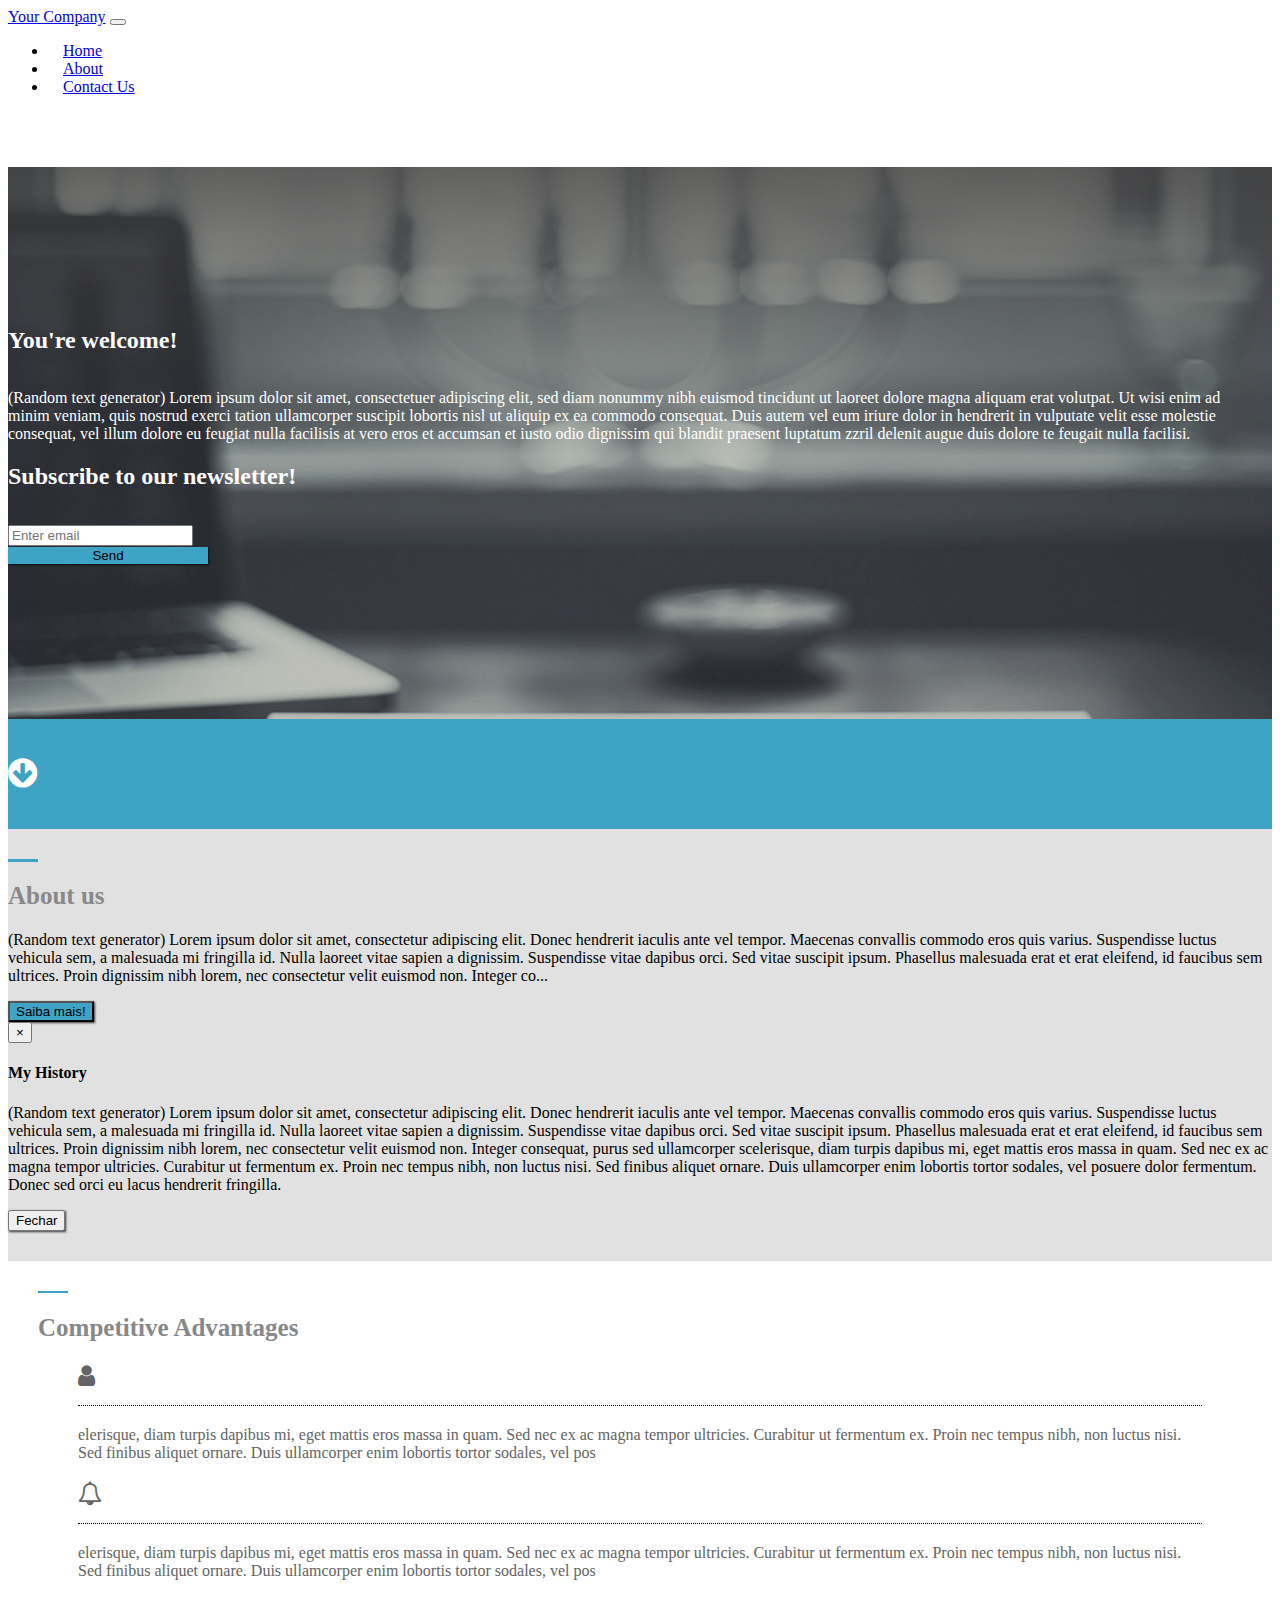
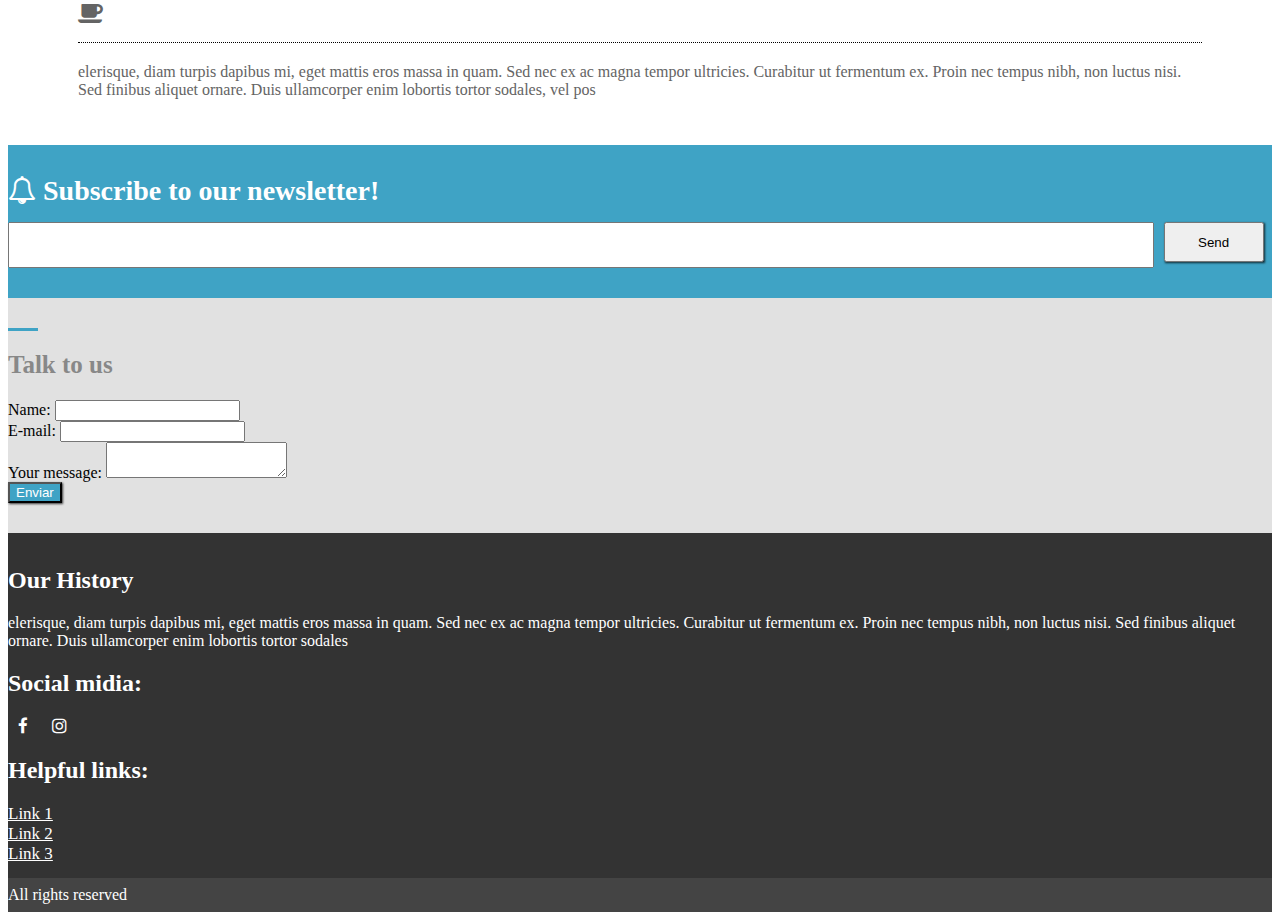
<file: index.html>
<!DOCTYPE html>
<html lang="en">
  <head>
    <!-- Required meta tags -->
    <meta charset="utf-8">
    <meta name="viewport" content="width=device-width, initial-scale=1, shrink-to-fit=no">
    <title>Projeto 8</title>

    <!-- Bootstrap CSS -->
    <link rel="stylesheet" href="https://maxcdn.bootstrapcdn.com/bootstrap/4.0.0-beta/css/bootstrap.min.css" integrity="sha384-/Y6pD6FV/Vv2HJnA6t+vslU6fwYXjCFtcEpHbNJ0lyAFsXTsjBbfaDjzALeQsN6M" crossorigin="anonymous">
    <link rel="stylesheet" href="css/font-awesome.min.css">
    <link rel="stylesheet" href="style.css">
  </head>
  <body>
    <nav class="navbar navbar-expand-md navbar-light fixed-top">
    <div class="container">
      <a class="navbar-brand" href="#">Your Company</a>
      <button class="navbar-toggler custom-toggler" type="button" data-toggle="collapse" data-target="#navbarsExampleDefault" aria-controls="navbarsExampleDefault" aria-expanded="false" aria-label="Toggle navigation">
        <span class="navbar-toggler-icon"></span>
      </button>

      <div class="collapse navbar-collapse" id="navbarsExampleDefault">
        <ul class="navbar-nav ml-auto">
          <li class="nav-item active">
            <a class="nav-link"  href="#home">Home <span class="sr-only">(current)</span></a>
          </li>
          <li class="nav-item">
            <a class="nav-link" href="#about">About</a>
          </li>
          <li class="nav-item">
            <a class="nav-link" href="#contactus">Contact Us</a>
          </li>
        </ul>


      </div>
      </div>
    </nav>

    <div id="home" class="box-fix">
    <section class="bg-top">
      <div class="overlay"></div>
      <div class="container fix-zindex">
      <div class="texto-bg">
          <div class="row">
            
              <div class="col-md-6 padding30 ">
                  <h2 class="paddingbt">You're welcome!</h2>
                  <p>(Random text generator) Lorem ipsum dolor sit amet, consectetuer adipiscing elit, sed diam nonummy nibh euismod tincidunt ut laoreet dolore magna aliquam erat volutpat. Ut wisi enim ad minim veniam, quis nostrud exerci tation ullamcorper suscipit lobortis nisl ut aliquip ex ea commodo consequat. Duis autem vel eum iriure dolor in hendrerit in vulputate velit esse molestie consequat, vel illum dolore eu feugiat nulla facilisis at vero eros et accumsan et iusto odio dignissim qui blandit praesent luptatum zzril delenit augue duis dolore te feugait nulla facilisi.</p>
              </div>

              <div class="col-md-6 paddingbt">
                  <h2 class="paddingbt">Subscribe to our newsletter!</h2>
                  <form>
                  <div class="form-group">
                  <input type="email" class="form-control" placeholder="Enter email">
                </div>
                        <button style="background: #3FA3C5;border:0;width:200px;" type="submit" class="btn btn-primary">Send</button>
                  </form>
              </div>

             </div>

          </div>
      </div>
    </section>

    
    <section class="chamada">
      <div id="about" class="container">
        <h2 class="text-center corr"><a style="color: white;border: 0;"  href="#about"><i class="fa fa-arrow-circle-down" aria-hidden="true"></a></i></h2>
      </div>
    </section><!--chamada-->

    <section style="background: rgb(225,225,225);" class="sobre">
      
      <!-- Trigger the modal with a button -->
      <div class="container">

      <div class="row">

      <div class="col-md-12">
      <div class="custom-title">
        <div></div>
        <h2>About us</h2>
      </div><!--custom-title-->

      <p>(Random text generator) Lorem ipsum dolor sit amet, consectetur adipiscing elit. Donec hendrerit iaculis ante vel tempor. Maecenas convallis commodo eros quis varius. Suspendisse luctus vehicula sem, a malesuada mi fringilla id. Nulla laoreet vitae sapien a dignissim. Suspendisse vitae dapibus orci. Sed vitae suscipit ipsum. Phasellus malesuada erat et erat eleifend, id faucibus sem ultrices. Proin dignissim nibh lorem, nec consectetur velit euismod non. Integer co...</p>

      <div class="text-center"><button style="background: #3FA3C5;" type="button" class="btn btn-info" data-toggle="modal" data-target="#myModal">Saiba mais!</button></div>

      </div><!--col-->
      </div>
      </div><!--container-->

        <!-- Modal -->
        <div id="myModal" class="modal fade" role="dialog">
          <div class="modal-dialog">

            <!-- Modal content-->
            <div class="modal-content">
              <div class="modal-header">
                <button type="button" class="close" data-dismiss="modal">&times;</button>
                <h4 class="modal-title">My History</h4>
              </div>
              <div class="modal-body">
                <p>(Random text generator) Lorem ipsum dolor sit amet, consectetur adipiscing elit. Donec hendrerit iaculis ante vel tempor. Maecenas convallis commodo eros quis varius. Suspendisse luctus vehicula sem, a malesuada mi fringilla id. Nulla laoreet vitae sapien a dignissim. Suspendisse vitae dapibus orci. Sed vitae suscipit ipsum. Phasellus malesuada erat et erat eleifend, id faucibus sem ultrices. Proin dignissim nibh lorem, nec consectetur velit euismod non. Integer consequat, purus sed ullamcorper scelerisque, diam turpis dapibus mi, eget mattis eros massa in quam. Sed nec ex ac magna tempor ultricies. Curabitur ut fermentum ex. Proin nec tempus nibh, non luctus nisi. Sed finibus aliquet ornare. Duis ullamcorper enim lobortis tortor sodales, vel posuere dolor fermentum. Donec sed orci eu lacus hendrerit fringilla.</p>
              </div>
              <div class="modal-footer">
                <button type="button" class="btn btn-default" data-dismiss="modal">Fechar</button>
              </div>
            </div>

          </div>
        </div>
    </section><!--sobre-->


    <section class="diferenciais">
        <div class="container">
      <div class="custom-title">
        <div></div>
        <h2 style="border-bottom: 0;">Competitive Advantages</h2>
      </div><!--custom-title-->
            <div class="row">
                <div class="col-md-4 text-center">
                    <h2><i class="fa fa-user"></i></h2>
                    <p>elerisque, diam turpis dapibus mi, eget mattis eros massa in quam. Sed nec ex ac magna tempor ultricies. Curabitur ut fermentum ex. Proin nec tempus nibh, non luctus nisi. Sed finibus aliquet ornare. Duis ullamcorper enim lobortis tortor sodales, vel pos</p>
                </div><!--col-md-4-->

                <div class="col-md-4 text-center">
                    <h2><i class="fa fa-bell-o" aria-hidden="true"></i></h2>
                    <p>elerisque, diam turpis dapibus mi, eget mattis eros massa in quam. Sed nec ex ac magna tempor ultricies. Curabitur ut fermentum ex. Proin nec tempus nibh, non luctus nisi. Sed finibus aliquet ornare. Duis ullamcorper enim lobortis tortor sodales, vel pos</p>
                </div><!--col-md-4-->

                  <div class="col-md-4 text-center">
                    <h2><i class="fa fa-coffee" aria-hidden="true"></i></h2>
                    <p>elerisque, diam turpis dapibus mi, eget mattis eros massa in quam. Sed nec ex ac magna tempor ultricies. Curabitur ut fermentum ex. Proin nec tempus nibh, non luctus nisi. Sed finibus aliquet ornare. Duis ullamcorper enim lobortis tortor sodales, vel pos</p>
                </div><!--col-md-4-->

            </div><!--row-->
        </div><!--container-->
    </section><!--diferenciais-->

    <section class="convite">
          
          <div class="container">
              <div class="row">
                  <div class="col-md-6 text-center">
                      <h2><i class="fa fa-bell-o" aria-hidden="true"></i> Subscribe to our newsletter!</h2>
                  </div><!--col-->
                  <div class="col-md-6 text-center">
                      <form>
                        <div class="aa2 form-group">
                            <input type="email"><button type="submit" class="bt2 btn btn-default">Send</button>
                        </div>
                      </form>
                  </div>
              </div><!--row-->
          </div><!--container-->

    </section><!--convite-->

    <section id="contactus" class="contato">
      <div class="container">
        <div class="row">
          <div class="col-md-12">
              <div class="custom-title">
                  <div></div>
                  <h2>Talk to us</h2>
              </div>

             <form>
             <div class="form-group">
                <label>Name:</label>
                <input type="text" class="form-control">
              </div>
              <div class="form-group">
                <label>E-mail:</label>
                <input type="email" class="form-control">
              </div>
              <div class="form-group">
                <label>Your message:</label>
                <textarea class="form-control"></textarea>
              </div>
              <button style="background:#3FA3C5;color: white;" type="submit" class="btn btn-default">Enviar</button>
            </form>

            </div>
          </div>
      </div>
    </section>

    <footer>
      <div class="container footer2">
          <div class="row">
            <div class="col-md-6">
            <h2>Our History</h2>
            <p>elerisque, diam turpis dapibus mi, eget mattis eros massa in quam. Sed nec ex ac magna tempor ultricies. Curabitur ut fermentum ex. Proin nec tempus nibh, non luctus nisi. Sed finibus aliquet ornare. Duis ullamcorper enim lobortis tortor sodales</p>
            </div>
              <div class="col-md-3">
                <h2>Social midia:</h2>
                <div class="group-btns">
                    <a href=""><i class="fa fa-facebook"></i></a>
                    <a href=""><i class="fa fa-instagram"></i></a>
                </div><!--group-btns-->
              </div>

               <div class="aa3 col-md-3">
                <h2>Helpful links:</h2>
                  <ul>
                    <li><a href="">Link 1</a></li>
                    <li><a href="">Link 2</a></li>
                    <li><a href="">Link 3</a></li>
                  </ul>
              </div>
          </div>
      </div>
    </footer>

    <footer style="background:#444;padding:8px 0;" class="text-center">
      <p style="margin: 0;">All rights reserved</p>
    </footer>


    </div><!--box-fix-->

  


    <!-- Optional JavaScript -->
    <!-- jQuery first, then Popper.js, then Bootstrap JS -->
    <script src="https://code.jquery.com/jquery-3.2.1.slim.min.js" integrity="sha384-KJ3o2DKtIkvYIK3UENzmM7KCkRr/rE9/Qpg6aAZGJwFDMVNA/GpGFF93hXpG5KkN" crossorigin="anonymous"></script>
    <script src="https://cdnjs.cloudflare.com/ajax/libs/popper.js/1.11.0/umd/popper.min.js" integrity="sha384-b/U6ypiBEHpOf/4+1nzFpr53nxSS+GLCkfwBdFNTxtclqqenISfwAzpKaMNFNmj4" crossorigin="anonymous"></script>
    <script src="https://maxcdn.bootstrapcdn.com/bootstrap/4.0.0-beta/js/bootstrap.min.js" integrity="sha384-h0AbiXch4ZDo7tp9hKZ4TsHbi047NrKGLO3SEJAg45jXxnGIfYzk4Si90RDIqNm1" crossorigin="anonymous"></script>
    <script src="js/jquery.js"></script>
    <script src="js/functions.js"></script>
  
  </body>
</html>
</file>
<file: style.css>
/*
.custom-toggler.navbar-toggler {
}
.custom-toggler .navbar-toggler-icon {
  background-image: url("data:image/svg+xml;charset=utf8,%3Csvg viewBox='0 0 32 32' xmlns='http://www.w3.org/2000/svg'%3E%3Cpath stroke='rgba(0,0,0,1)' stroke-width='2' stroke-linecap='round' stroke-miterlimit='10' d='M4 8h24M4 16h24M4 24h24'/%3E%3C/svg%3E");
}
*/
.navbar{
  background: white;
}

.nav-link{
  margin:0 15px;
}

/*Estilos próprios*/
.box-fix{
  position: relative;
  top: 55px;
}

section.bg-top{
  width: 100%;
  min-height:500px;
  background-image: url('images/bg.jpg');
  background-size: cover;
  background-position:center;
  background-attachment: fixed;
  position: relative;
}

.fix-zindex{
  position: relative;
  z-index: 2;
}
.overlay{
  z-index: 1;
  width: 100%;
  height: 100%;
  position: absolute;
  left: 0;
  top: 0;
  background:rgba(100,100,100,0.4);
}

.texto-bg{
  display: inline-block;
  color: white;
  padding:140px 0;
}

.padding30{
  padding-right: 30px;
}

.paddingbt{
  padding-bottom: 15px;
}

section.chamada{
  background: #3FA3C5;
  padding:8px 0;
  color: white;
}

section.chamada h2{
  font-size: 34px;
}

section.sobre{padding: 30px 0;}

.custom-title{position: relative;}

.custom-title h2{
  color: #888;
  font-size: 25px;
}

.custom-title div{
  position: relative;
  left: 0;
  top: 0;
  background: #3FA3C5;
  width: 30px;
  height:2.5px;
  margin-bottom: 4px;
}

section.diferenciais{
  padding:30px;
  color: #646464;
}

section.diferenciais .col-md-4{
  padding: 0 40px;
}

section.diferenciais .col-md-4 h2{
  padding-bottom: 15px;
}


section.diferenciais h2{
  border-bottom: 1px dotted black;
}

section.convite{
  padding: 15px 0;
  background: #3FA3C5;
}

section.convite h2{
  font-size: 28px;
  margin: 15px 0;
  color: white;
}

section.convite form{
  margin: 15px 0;
}

section.convite input[type=email]{
  width: 90%;
  height: 40px;
}

.aa2{display: flex;}
.bt2{margin-left: 10px;}



section.convite button{
  width: 100px;
  height: 40px;
  vertical-align: top;
}

section.contato{
  padding:30px 0;
  background: rgb(225,225,225);
}

footer{
  padding:14px 0;
  background: #333;
  color: white;
}

footer ul{
  padding: 0;
  margin: 0;
  list-style-type: none;
  list-style-position: inside;
}

.group-btns a{
  margin:0 10px;
}

footer a{
  color: white;
  font-size: 17px;
}

.btn{
  -webkit-box-shadow: 1px 1px 2px 0px rgba(0,0,0,0.75);
  -moz-box-shadow: 1px 1px 2px 0px rgba(0,0,0,0.75);
  box-shadow: 1px 1px 2px 0px rgba(0,0,0,0.75);
}


.corr{
  color: white!important;
}


@media screen and (max-width: 1024px){
  /*
  .navbar-nav{
    margin-top: 30px;
  }
  .nav-link{
  border-top: 1px solid black;
  margin:0 10px;
  }
  */

  .nav-link{
  margin:0;
  }
}
</file>
